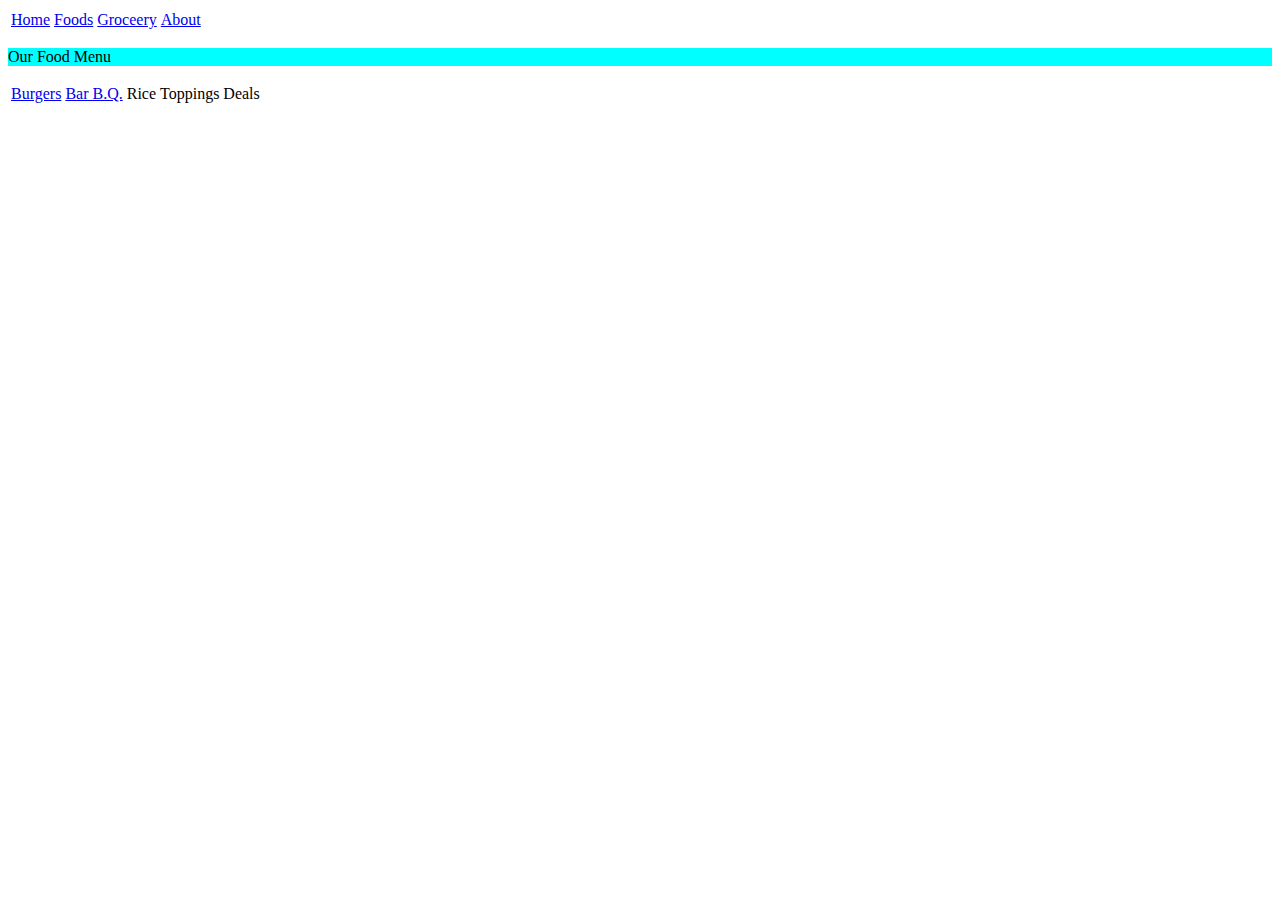
<file: index.html>
<!DOCTYPE html>
<html lang="en">
<head>
    <meta charset="UTF-8">
    <meta name="viewport" content="width=device-width, initial-scale=1.0">
    <title>CSS 1st Assignment | Abdullah | 116903</title>
<link rel="stylesheet" href="style.css">
</head>
<body>
    <table><tr>
        <td><a href="index.html">Home</a></td>
        <td> <a href="foods.html">Foods</a></td>
        <td><a href="Groceery.html">Groceery</a></td>
        <td><a href="About.html">About</a></td>
    </tr></table>
    <p>Our Food Menu</p>
    <table><tr>
        <td> <a href="burgers.html">Burgers</a>         </td>
        <td> <a href="BarBQ.html">Bar B.Q.</a></td>
        <td>Rice</td>
        <td>Toppings</td>
        <td>Deals</td>
    </tr></table>
</body>
</html>
</file>
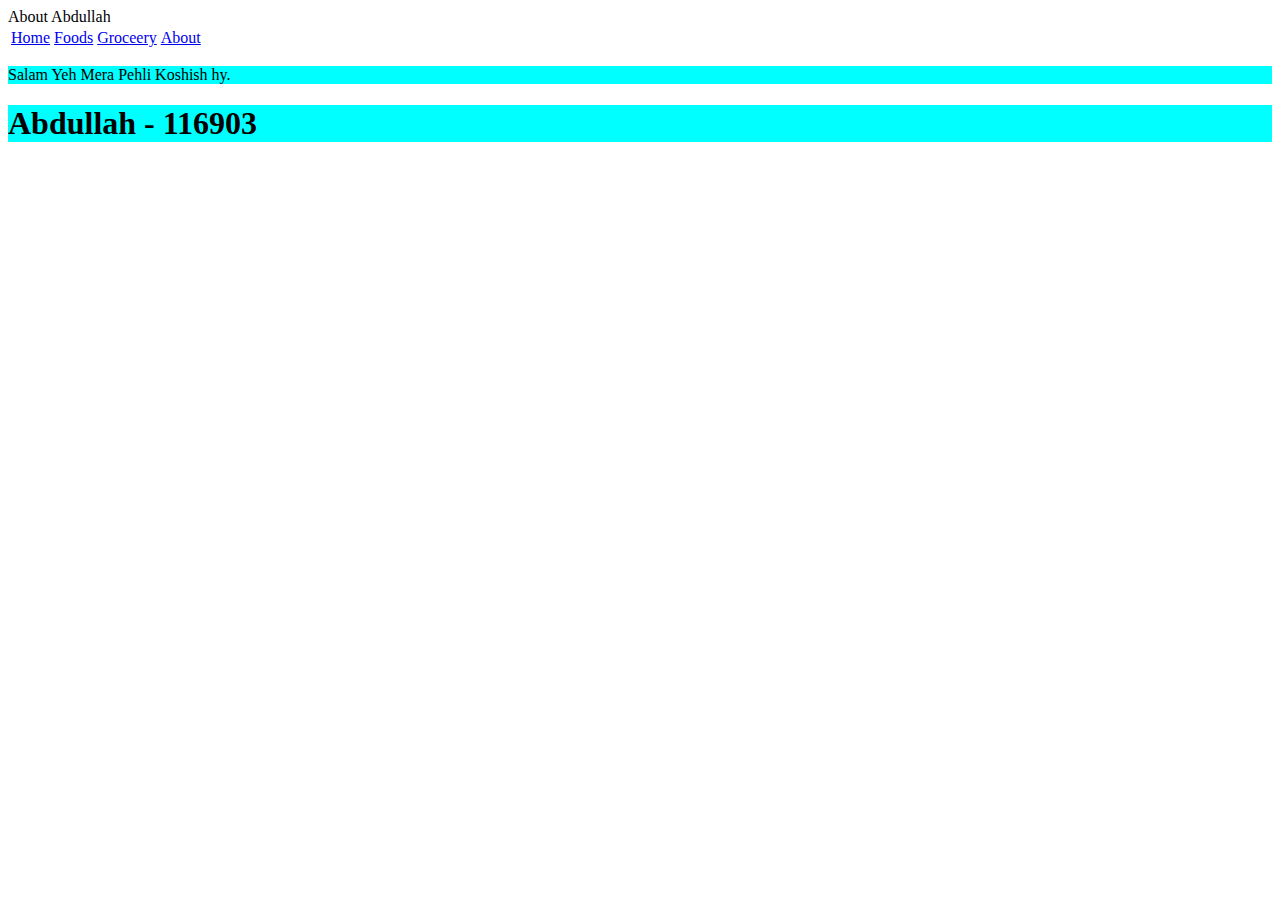
<file: About.html>
<!DOCTYPE html>
<html lang="en">
<head>
    <meta charset="UTF-8">
    <meta name="viewport" content="width=device-width, initial-scale=1.0">
    <title>About</title>
    <link rel="stylesheet" href="style.css">
</head>
<body>
    About Abdullah
    <table><tr>
        <td><a href="index.html">Home</a></td>
        <td> <a href="foods.html">Foods</a></td>
        <td><a href="Groceery.html">Groceery</a></td>
        <td><a href="About.html">About</a></td>
    </tr></table>
   <p> Salam Yeh Mera Pehli Koshish hy.</p>
   <h1>Abdullah - 116903</h1>
</body>
</html>
</file>
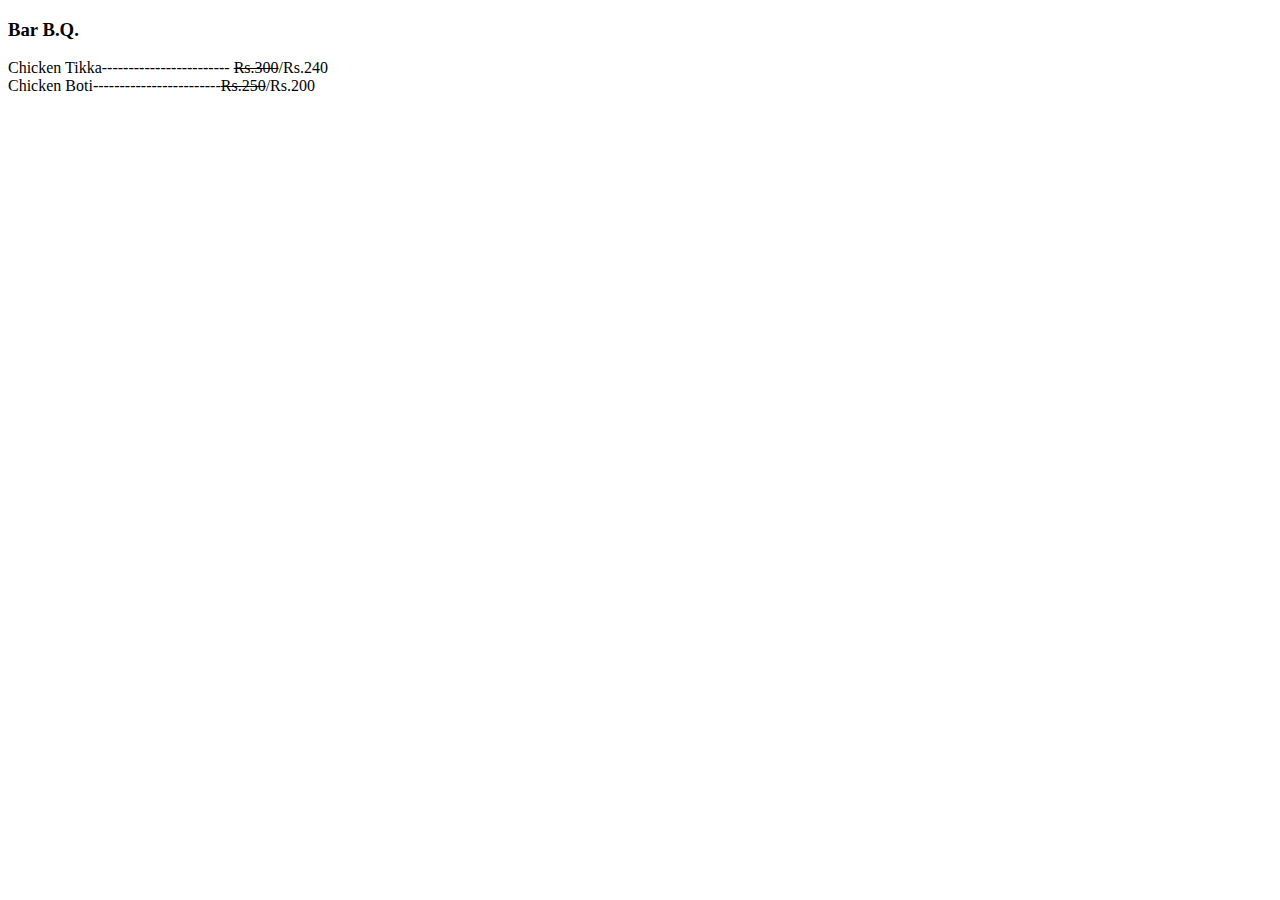
<file: BarBQ.html>
<!DOCTYPE html>
<html lang="en">
<head>
    <meta charset="UTF-8">
    <meta name="viewport" content="width=device-width, initial-scale=1.0">
    <title>Bar B.Q.</title>
    <link rel="stylesheet" href="style.css">
</head>
<body>
    <h3>Bar B.Q.</h3>
    <li>Chicken Tikka------------------------ <s>Rs.300</s>/Rs.240</li>
    <li>Chicken Boti------------------------<s>Rs.250</s>/Rs.200</li>
    
    
</body>
</html>
</file>
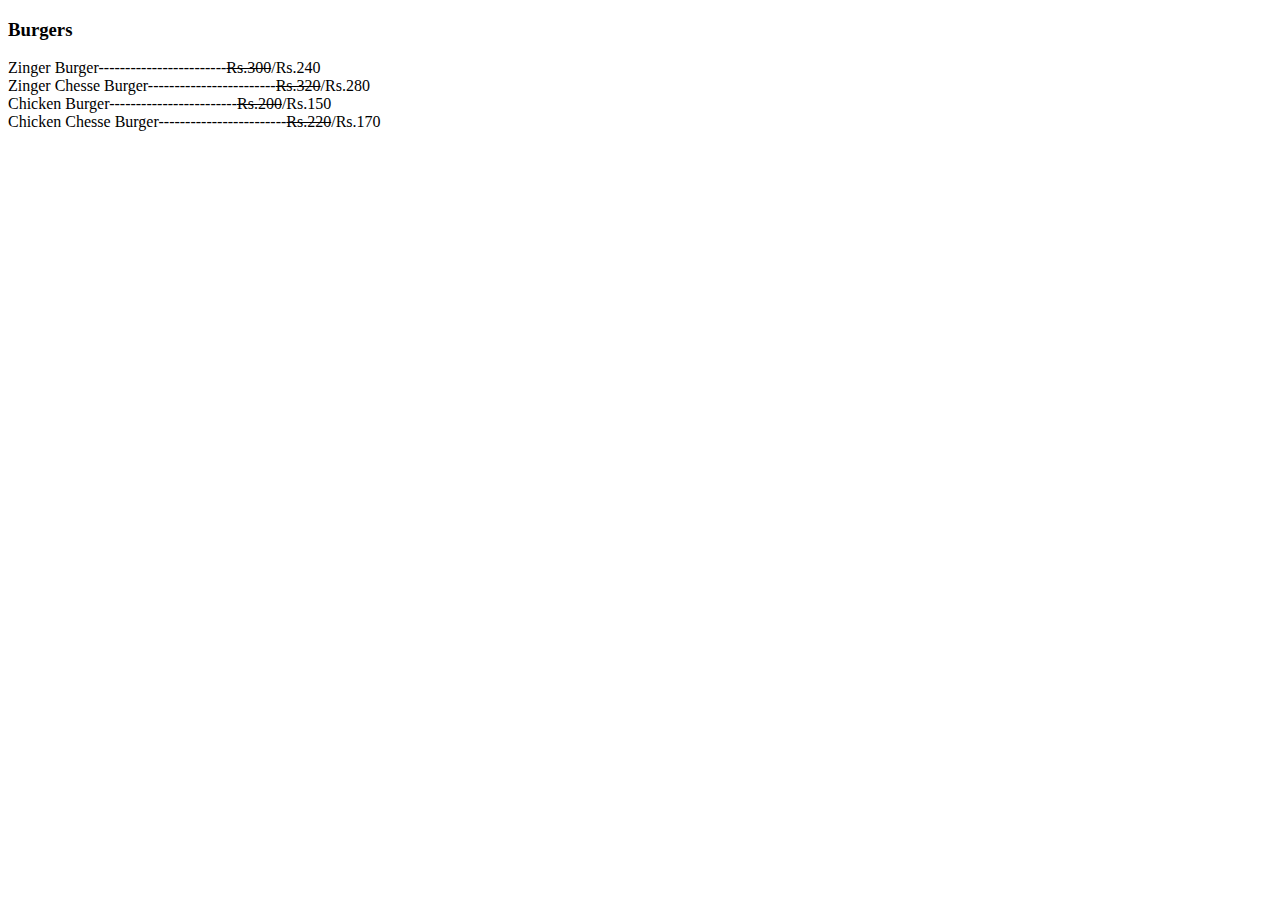
<file: burgers.html>
<!DOCTYPE html>
<html lang="en">
<head>
    <meta charset="UTF-8">
    <meta name="viewport" content="width=device-width, initial-scale=1.0">
    <title>Burgers</title>
    <link rel="stylesheet" href="style.css">
</head>
<body>
    <h3>Burgers</h3>
<li>Zinger Burger------------------------<s>Rs.300</s>/Rs.240</li>
<li>Zinger Chesse Burger------------------------<s>Rs.320</s>/Rs.280</li>
<li>Chicken Burger------------------------<s>Rs.200</s>/Rs.150</li>
<li>Chicken Chesse Burger------------------------<s>Rs.220</s>/Rs.170</li>

</body>
</html>
</file>
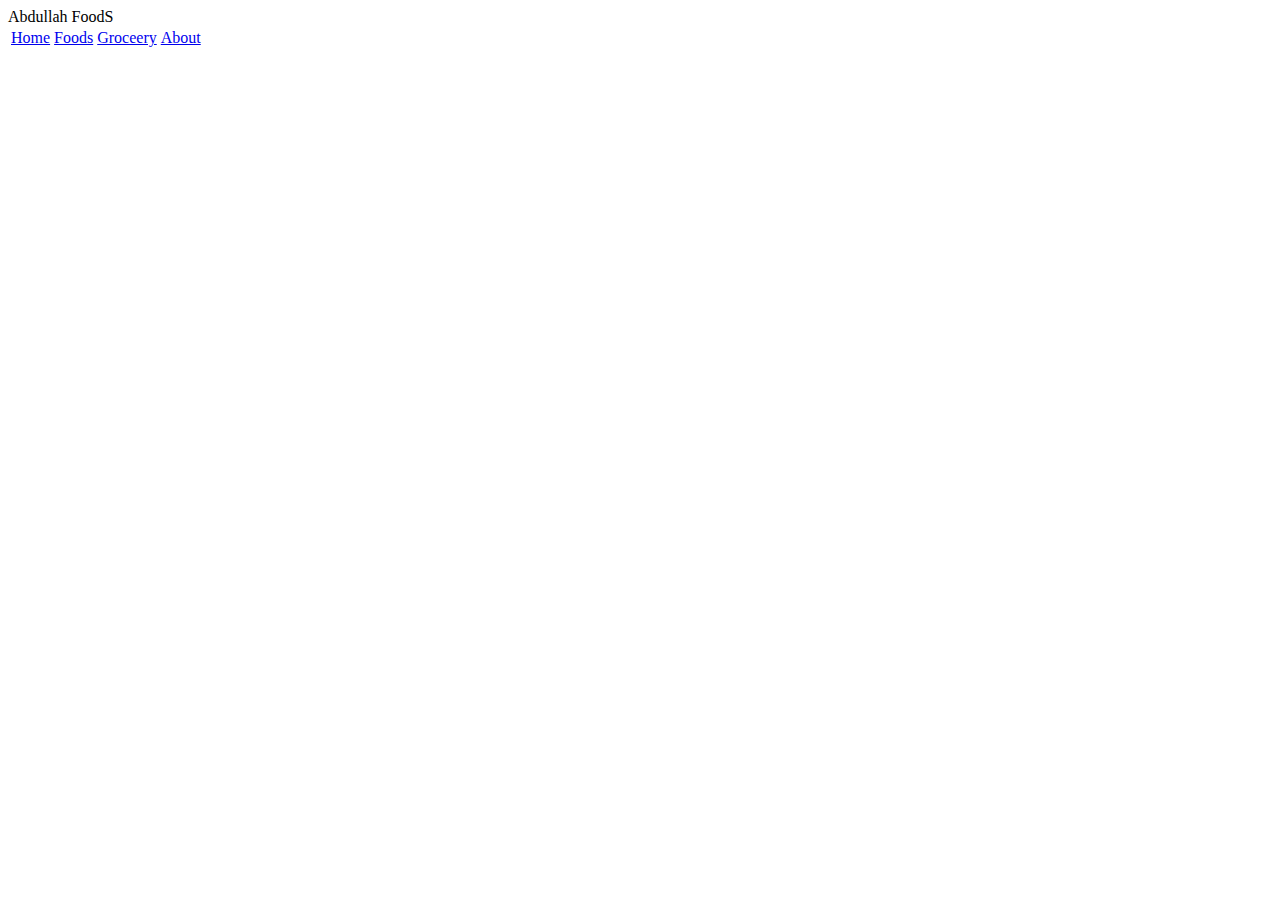
<file: foods.html>
<!DOCTYPE html>
<html lang="en">
<head>
    <meta charset="UTF-8">
    <meta name="viewport" content="width=device-width, initial-scale=1.0">
    <title>FoodS</title>
    <link rel="stylesheet" href="style.css">
</head>
<body>
    Abdullah FoodS
    <table><tr>
        <td><a href="index.html">Home</a></td>
        <td> <a href="foods.html">Foods</a></td>
        <td><a href="Groceery.html">Groceery</a></td>
        <td><a href="About.html">About</a></td>
    </tr></table>
   
</body>
</html>
</file>
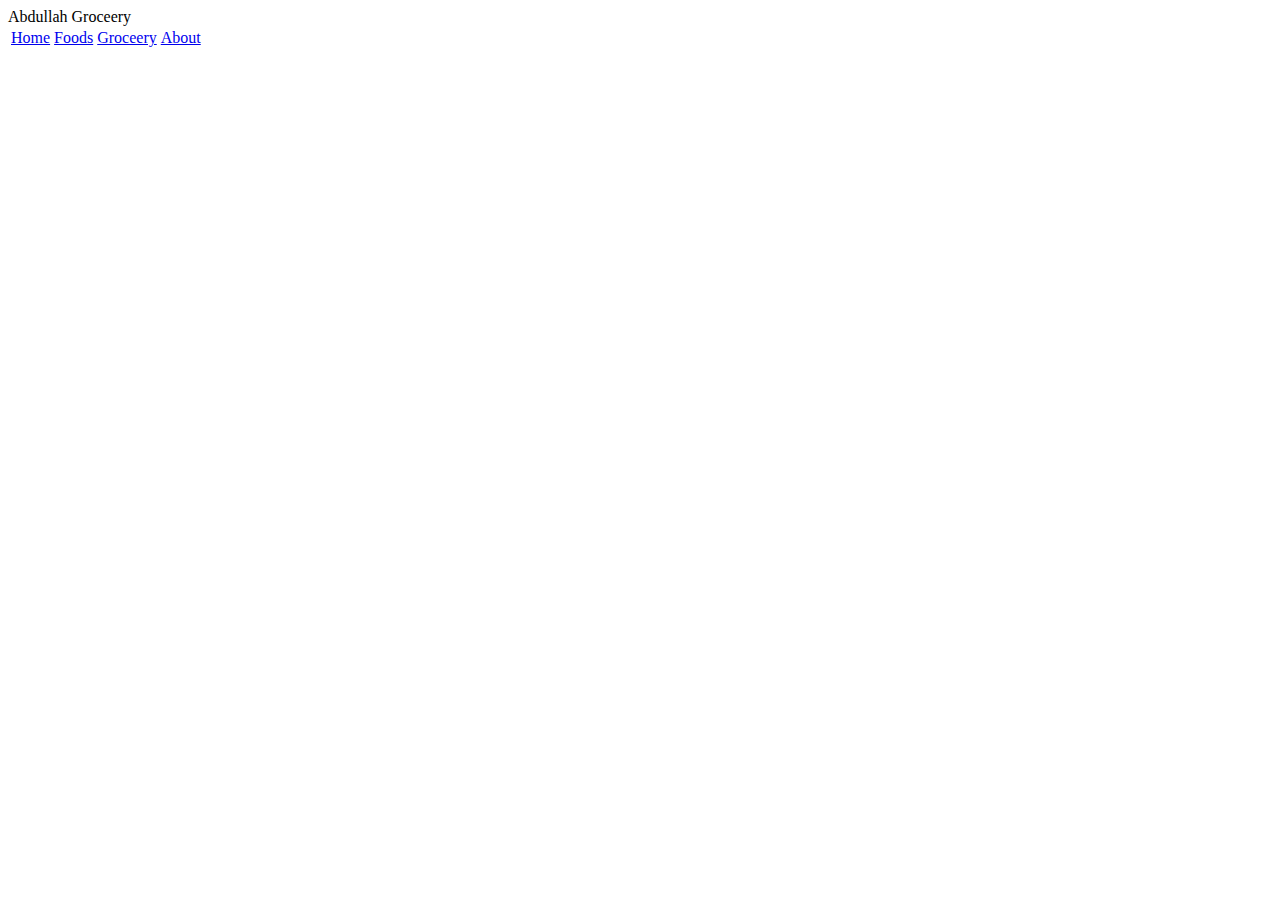
<file: Groceery.html>
<!DOCTYPE html>
<html lang="en">
<head>
    <meta charset="UTF-8">
    <meta name="viewport" content="width=device-width, initial-scale=1.0">
    <title>Groceery</title>
    <link rel="stylesheet" href="style.css">
</head>
<body>
    Abdullah Groceery
    <table><tr>
        <td><a href="index.html">Home</a></td>
        <td> <a href="foods.html">Foods</a></td>
        <td><a href="Groceery.html">Groceery</a></td>
        <td><a href="About.html">About</a></td>
    </tr></table>
   
</body>
</html>
</file>
<file: style.css>
h1,p{background-color: aqua;}
</file>
